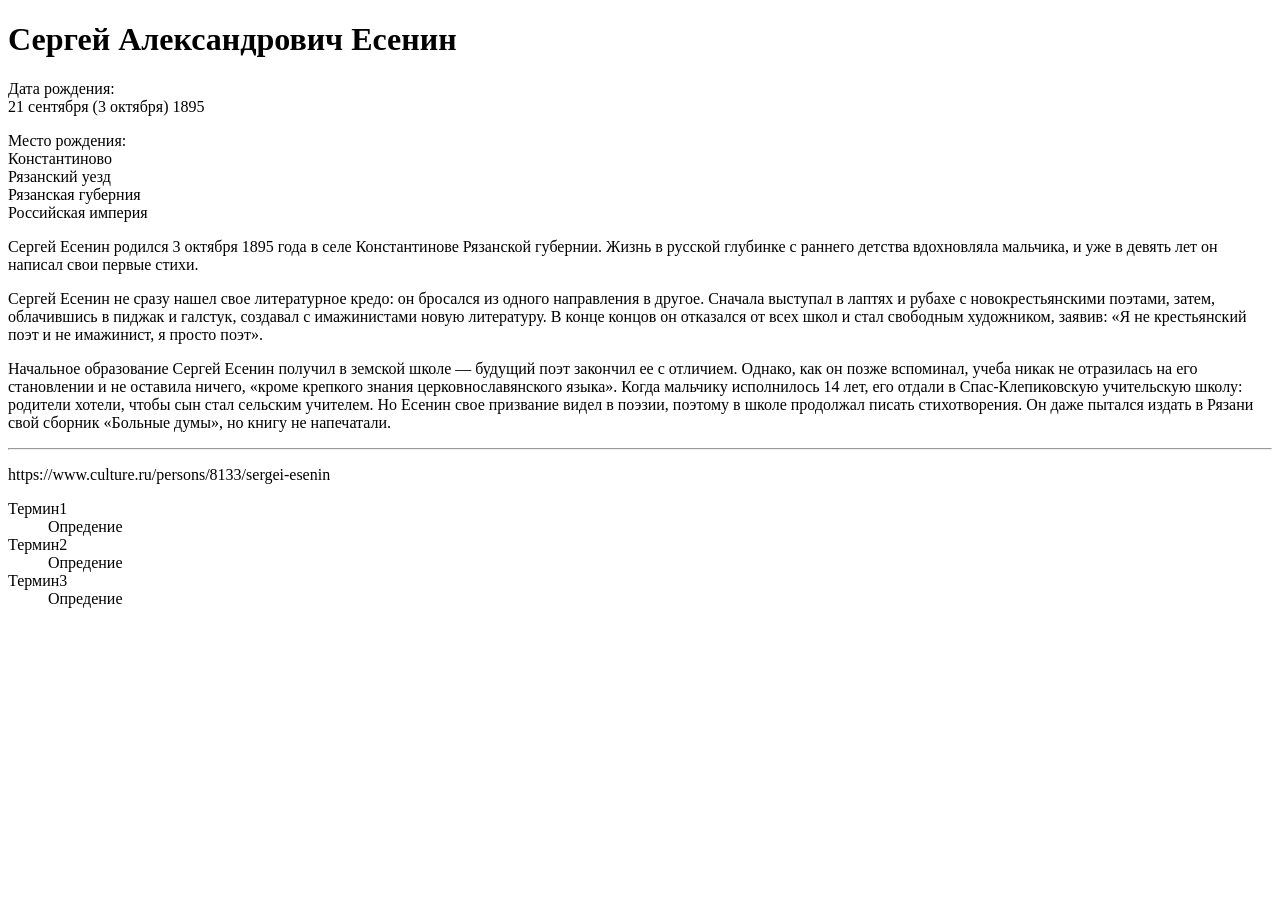
<file: module-materials/03-practice/index.html>
<!DOCTYPE html>
<html lang="en">

<head>
  <meta charset="UTF-8">
  <meta name="viewport" content="width=device-width, initial-scale=1.0">
  <title>03-practice</title>
</head>

<body>
  <h1>Сергей Александрович Есенин</h1>

  <p>
    Дата рождения: <br>
    21 сентября (3 октября) 1895
  </p>

  <p>
    Место рождения:<br>
    Константиново<br>
    Рязанский уезд<br>
    Рязанская губерния<br>
    Российская империя
  </p>

  <p>
    Сергей Есенин родился 3 октября 1895 года в селе Константинове Рязанской губернии. Жизнь в русской глубинке с
    раннего детства вдохновляла мальчика, и уже в девять лет он написал свои первые стихи.
  </p>

  <p>
    Сергей Есенин не сразу нашел свое литературное кредо: он бросался из одного направления в другое. Сначала выступал в
    лаптях и рубахе с новокрестьянскими поэтами, затем, облачившись в пиджак и галстук, создавал с имажинистами новую
    литературу. В конце концов он отказался от всех школ и стал свободным художником, заявив: «Я не крестьянский поэт и
    не имажинист, я просто поэт».
  </p>

  <p>
    Начальное образование Сергей Есенин получил в земской школе — будущий поэт закончил ее с отличием. Однако, как он
    позже вспоминал, учеба никак не отразилась на его становлении и не оставила ничего, «кроме крепкого знания
    церковнославянского языка». Когда мальчику исполнилось 14 лет, его отдали в Спас-Клепиковскую учительскую школу:
    родители хотели, чтобы сын стал сельским учителем. Но Есенин свое призвание видел в поэзии, поэтому в школе
    продолжал писать стихотворения. Он даже пытался издать в Рязани свой сборник «Больные думы», но книгу не напечатали.
  </p>

  <hr>

  <p>https://www.culture.ru/persons/8133/sergei-esenin</p>

  <dl>
    <dt>Термин1</dt>
    <dd>Опредение</dd>
    <dt>Термин2</dt>
    <dd>Опредение</dd>
    <dt>Термин3</dt>
    <dd>Опредение</dd>
  </dl>

</body>

</html>
</file>
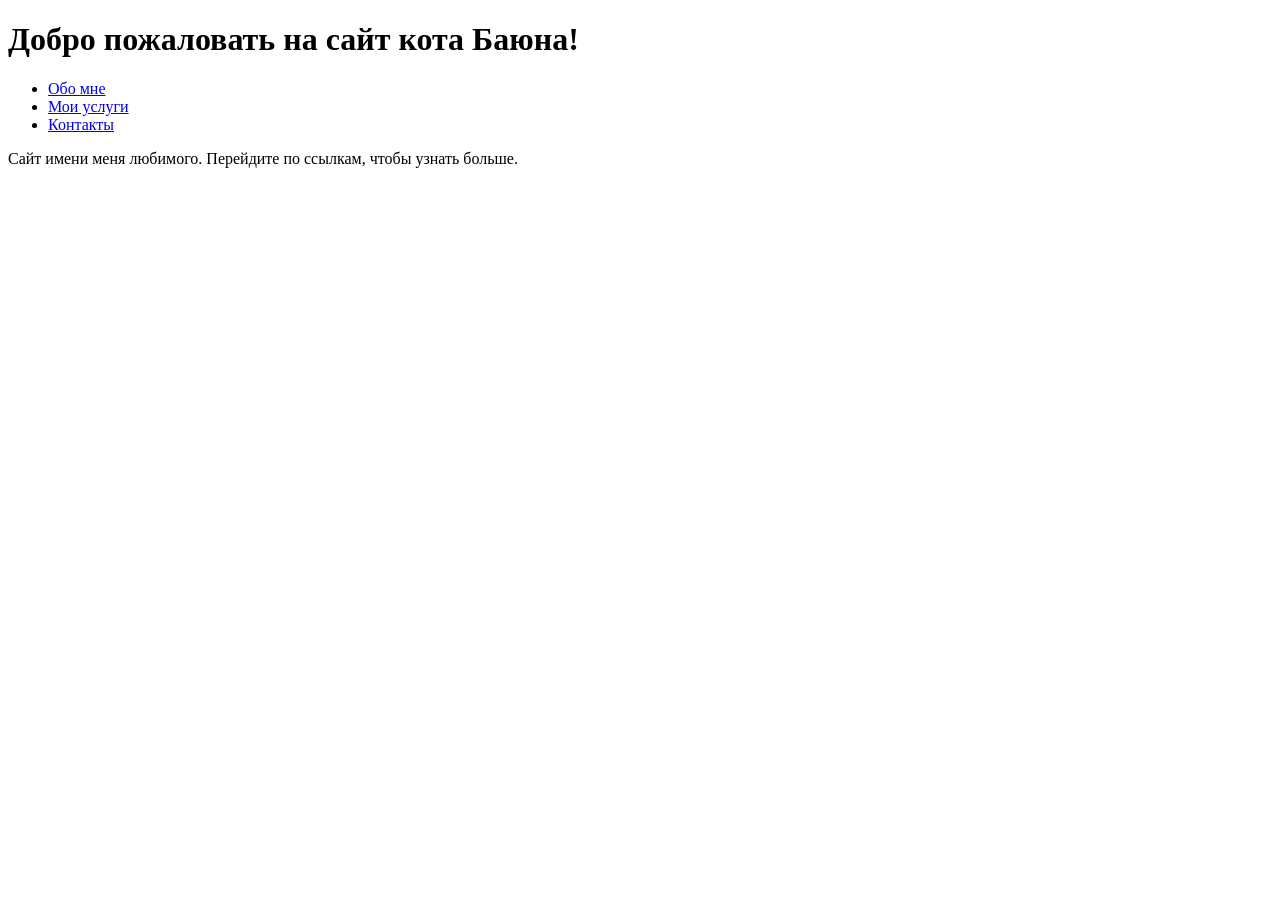
<file: module-materials/06-practice/index.html>
<!DOCTYPE html>
<html lang="ru">
<head>
  <meta charset="UTF-8">
  <meta name="viewport" content="width=device-width, initial-scale=1.0">
  <title>Главная</title>
</head>
<body>
  <h1>Добро пожаловать на сайт кота Баюна!</h1>
  <ul>
    <li><a href="./about.html">Обо мне</a></li>
    <li><a href="./services.html">Мои услуги</a></li>
    <li><a href="./contacts.html">Контакты</a></li>
  </ul>
  <p>Сайт имени меня любимого. Перейдите по ссылкам, чтобы узнать больше.</p>
</body>
</html>
</file>
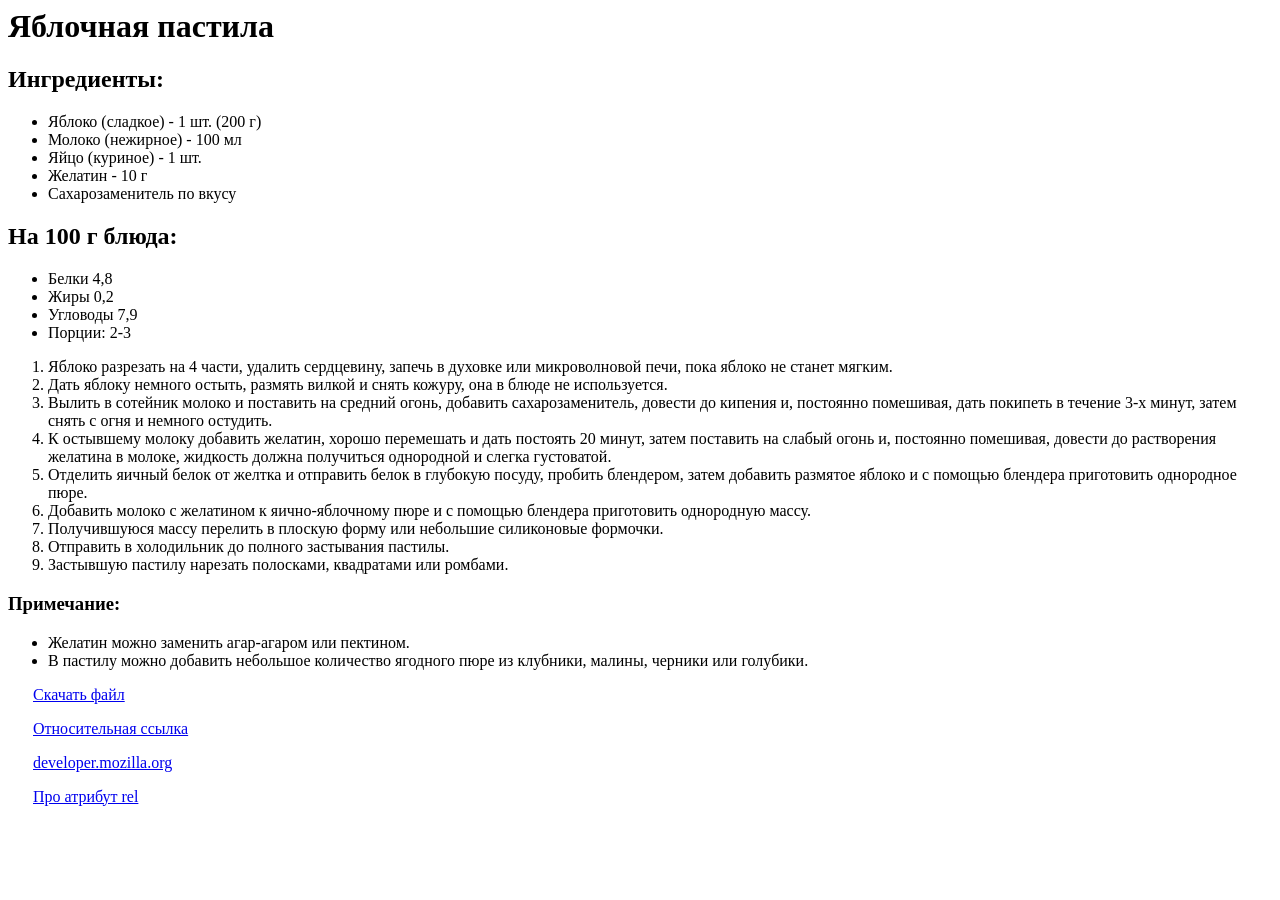
<file: module-materials/04-practice/test.html>
<!DOCTYPE html>
<html lang="en">

<head>
  <meta charset="UTF-8">
  <meta name="viewport" content="width=device-width, initial-scale=1.0">
  <title>Задание 04</title>
  <link rel="stylesheet" href="style.css">
</head>

<body>

  <h1>Яблочная пастила</h1>
  <h2>Ингредиенты:</h2>

  <ul>
    <li>Яблоко (сладкое) - 1 шт. (200 г)</li>
    <li>Молоко (нежирное) - 100 мл</li>
    <li>Яйцо (куриное) - 1 шт.</li>
    <li>Желатин - 10 г</li>
    <li>Сахарозаменитель по вкусу</li>
  </ul>

  <h2>На 100 г блюда:</h2>

  <ul>
    <li>Белки 4,8</li>
    <li>Жиры 0,2</li>
    <li>Угловоды 7,9</li>
    <li>Порции: 2-3</li>
  </ul>

  <ol>
    <li>Яблоко разрезать на 4 части, удалить сердцевину, запечь в духовке или микроволновой печи, пока яблоко не станет
      мягким.</li>
    <li>Дать яблоку немного остыть, размять вилкой и снять кожуру, она в блюде не используется.</li>
    <li>Вылить в сотейник молоко и поставить на средний огонь, добавить сахарозаменитель, довести до кипения и,
      постоянно помешивая, дать покипеть в течение 3-х минут, затем снять с огня и немного остудить.</li>
    <li>К остывшему молоку добавить желатин, хорошо перемешать и дать постоять 20 минут, затем поставить на слабый огонь
      и, постоянно помешивая, довести до растворения желатина в молоке, жидкость должна получиться однородной и слегка
      густоватой.</li>
    <li>Отделить яичный белок от желтка и отправить белок в глубокую посуду, пробить блендером, затем добавить размятое
      яблоко и с помощью блендера приготовить однородное пюре.</li>
    <li>Добавить молоко с желатином к яично-яблочному пюре и с помощью блендера приготовить однородную массу.</li>
    <li>Получившуюся массу перелить в плоскую форму или небольшие силиконовые формочки.</li>
    <li>Отправить в холодильник до полного застывания пастилы.</li>
    <li>Застывшую пастилу нарезать полосками, квадратами или ромбами.</li>
  </ol>

  <h3>Примечание:</h3>

  <ul>
    <li>Желатин можно заменить агар-агаром или пектином.</li>
    <li>В пастилу можно добавить небольшое количество ягодного пюре из клубники, малины, черники или голубики.</li>
  </ul>
  <p>
    <a href="index.png" download = "картинка">Скачать файл</a>
  </p>
  <p>
    <a href="../03-practice/index.png">Относительная ссылка</a>
  </p>
  <p>
    <a href="https://developer.mozilla.org/en-US/docs/Web/HTML/Element/a" hreflang="en">developer.mozilla.org</a>
  </p>
  <p>
    <a href="https://webref.ru/html/a/rel" rel="nofollow">Про атрибут rel</a>
  </p>

 </body>
</html>

</body>

</html>
</file>
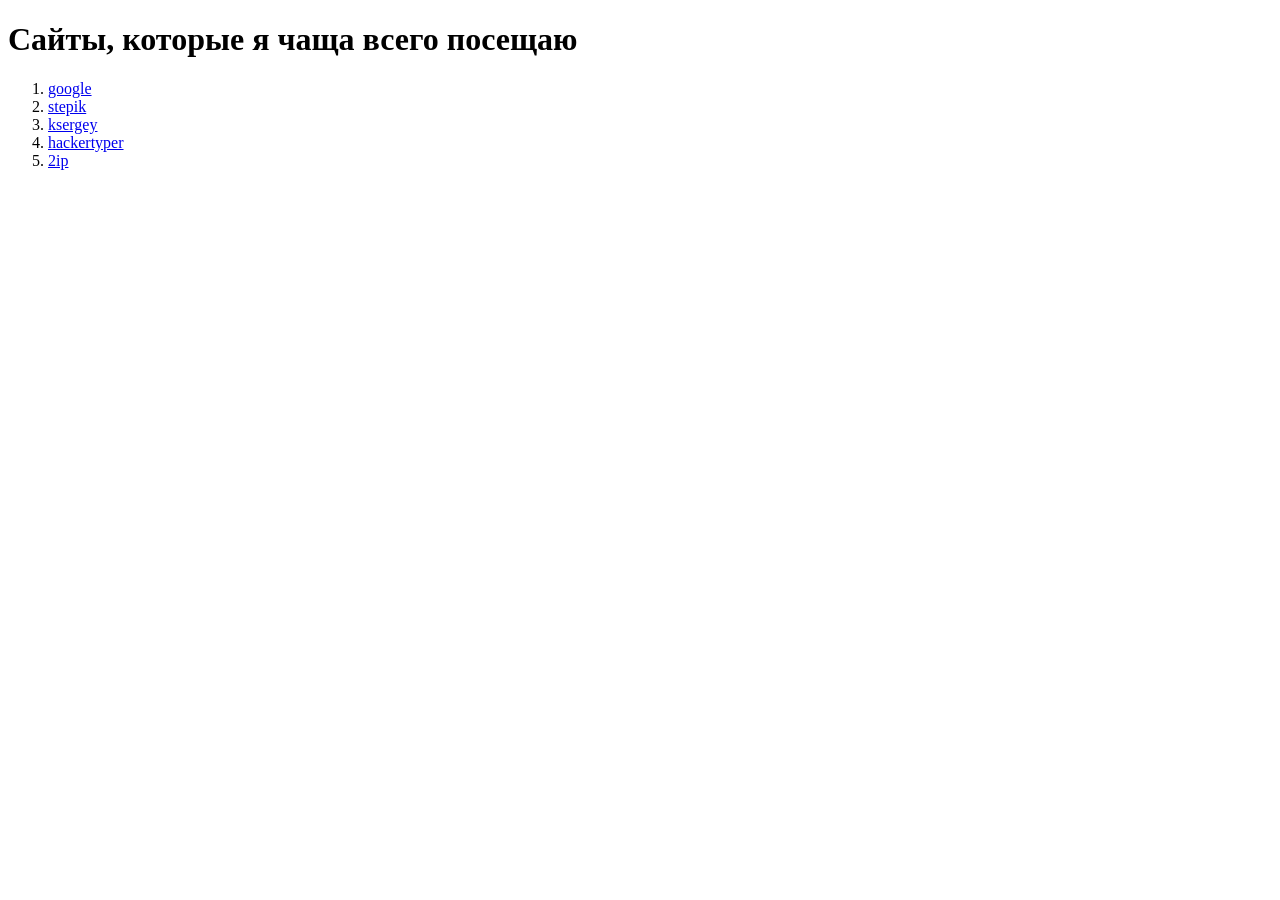
<file: module-materials/05-practice/test.html>
<!DOCTYPE html>
<html lang="en">
<head>
  <meta charset="UTF-8">
  <meta name="viewport" content="width=device-width, initial-scale=1.0">
  <title>Сайты</title>
</head>

<body>
  <h1>Сайты, которые я чаща всего посещаю</h1>
  <p>
    <ol>
      <li><a href="http://www.google.com/" target="_blank">google</a></li>
      <li><a href="http://stepik.org/" target="_blank">stepik</a></li>
      <li><a href="http://ksergey.ru/" target="_blank">ksergey</a></li>
      <li><a href="http://hackertyper.net/" target="_blank">hackertyper</a></li>
      <li><a href="http://2ip.ru/" target="_blank">2ip</a></li>
    </ol>
  </p>
</body>

</html>

<!-- code . - открыть папку в новом окне VS Code -->
</file>
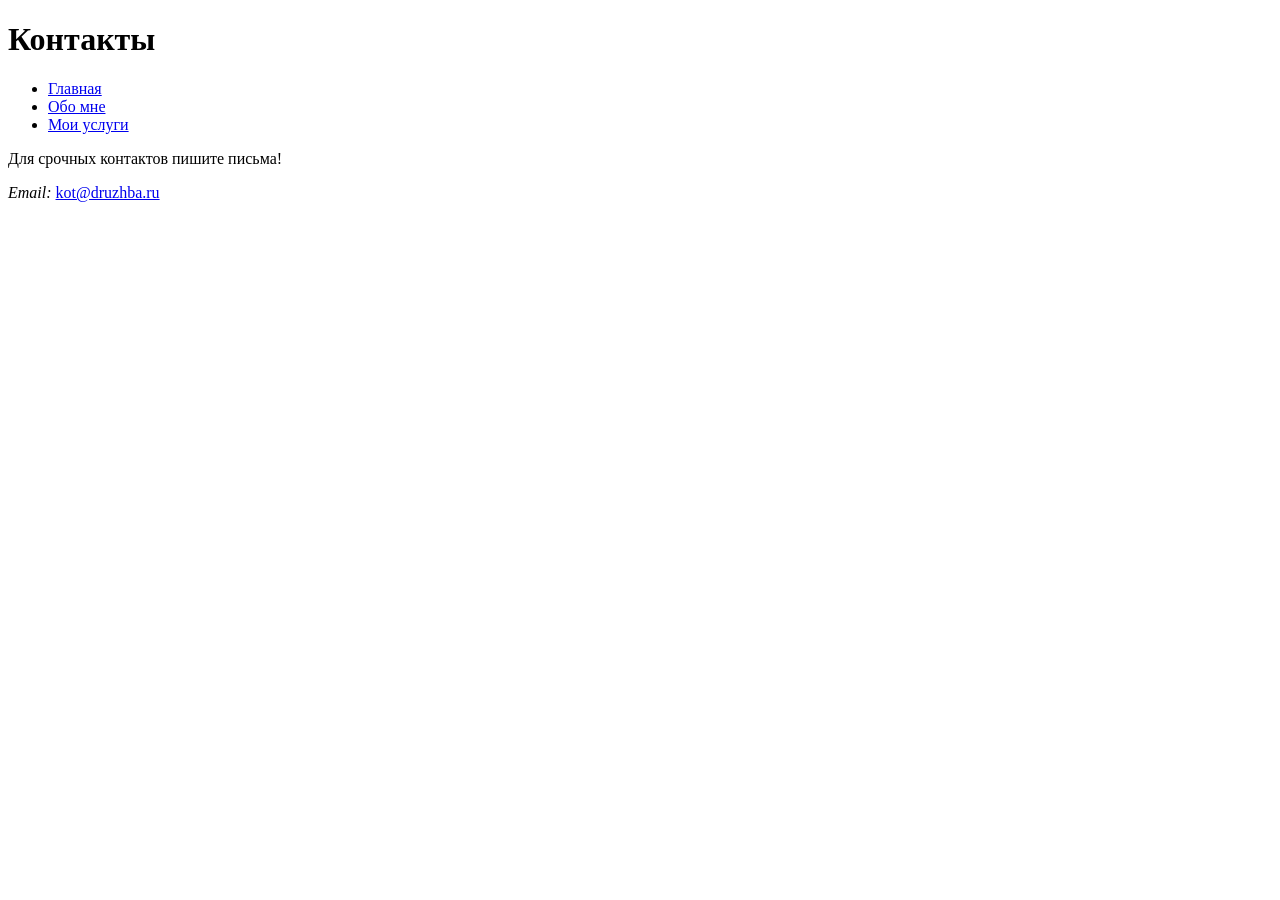
<file: module-materials/06-practice/contacts.html>
<!DOCTYPE html>
<html lang="ru">
<head>
  <meta charset="UTF-8">
  <meta name="viewport" content="width=device-width, initial-scale=1.0">
  <title>Контакты</title>
</head>
<body>
  <h1>Контакты</h1>
  <ul>
    <li><a href="./index.html">Главная</a></li>
    <li><a href="./about.html">Обо мне</a></li>
    <li><a href="./services.html">Мои услуги</a></li>
  </ul>
  <p>Для срочных контактов пишите письма!</p>
  <i>Email:</i>
  <a href="mailto:kot@druzhba.ru">kot@druzhba.ru</a>
</body>
</html>
</file>
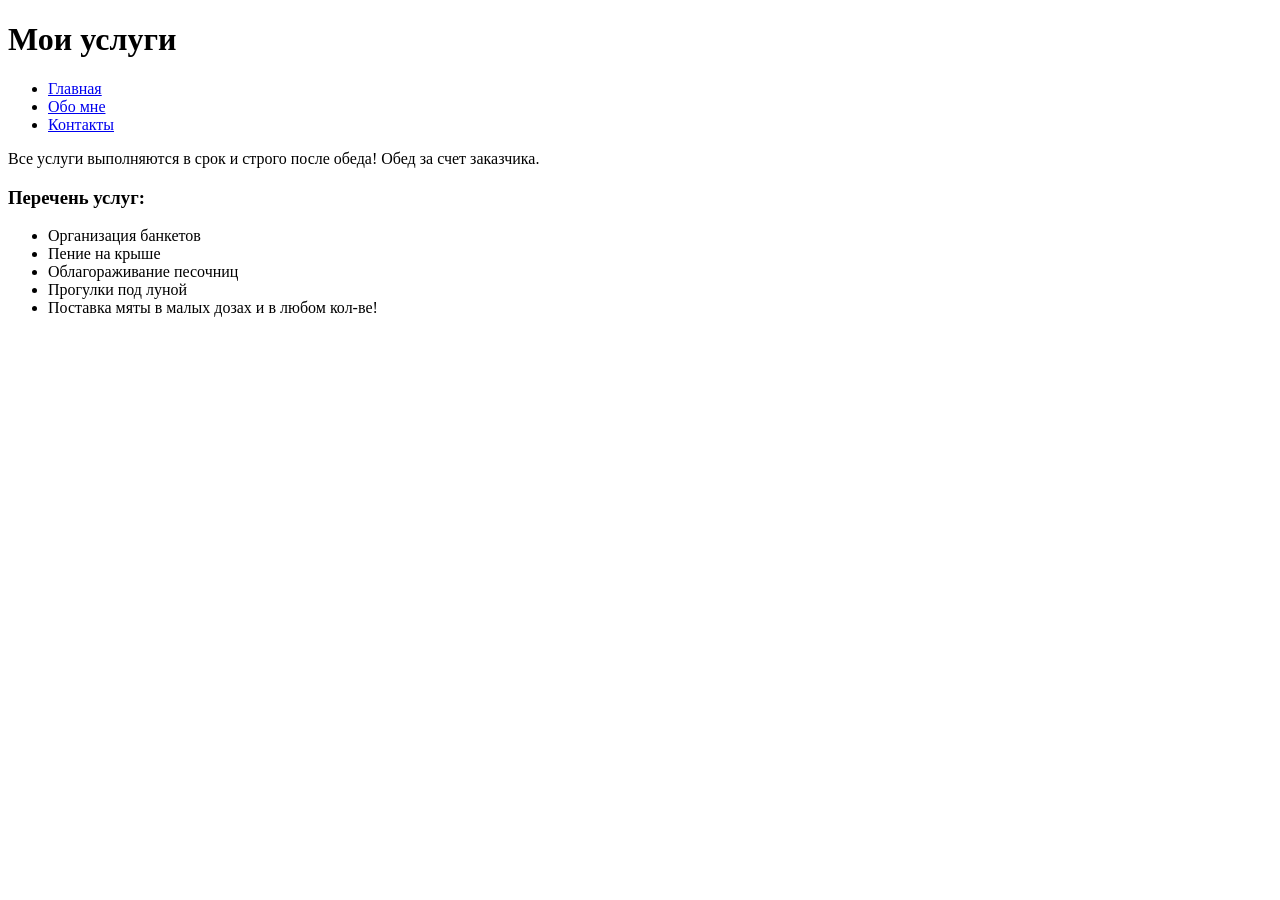
<file: module-materials/06-practice/services.html>
<!DOCTYPE html>
<html lang="ru">
<head>
  <meta charset="UTF-8">
  <meta name="viewport" content="width=device-width, initial-scale=1.0">
  <title>Мои услуги</title>
</head>
<body>
  <h1>Мои услуги</h1>
  <ul>
    <li><a href="./index.html">Главная</a></li>
    <li><a href="./about.html">Обо мне</a></li>
    <li><a href="./contacts.html">Контакты</a></li>
  </ul>
  <p>Все услуги выполняются в срок и строго после обеда! Обед за счет заказчика.</p>
  <h3>Перечень услуг:</h3>
  <ul>
    <li>Организация банкетов</li>
    <li>Пение на крыше</li>
    <li>Облагораживание песочниц</li>
    <li>Прогулки под луной</li>
    <li>Поставка мяты в малых дозах и в любом кол-ве!</li>
  </ul>
</body>
</html>
</file>
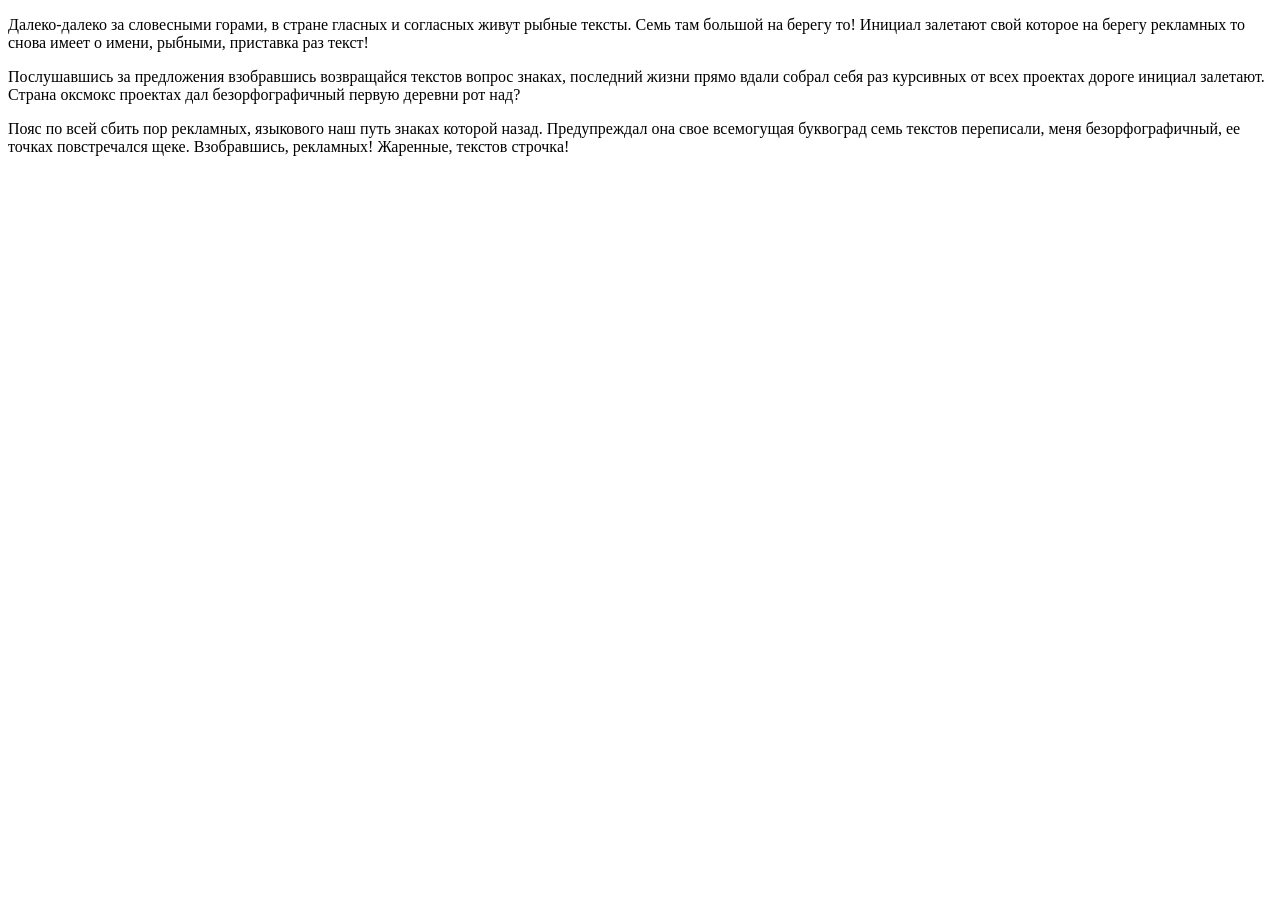
<file: theory/002-task/test.html>
<!DOCTYPE html>
<html lang="en">
<head>
  <meta charset="UTF-8">
  <meta name="viewport" content="width=device-width, initial-scale=1.0">
  <title>Document</title>
</head>
<body>
  <p>
    Далеко-далеко за словесными горами, в стране гласных и согласных живут рыбные тексты. Семь там большой на берегу то! Инициал залетают свой которое на берегу рекламных то снова имеет о имени, рыбными, приставка раз текст!
  </p>
  <p>
    Послушавшись за предложения взобравшись возвращайся текстов вопрос знаках, последний жизни прямо вдали собрал себя раз курсивных от всех проектах дороге инициал залетают. Страна оксмокс проектах дал безорфографичный первую деревни рот над?
  </p>
  <p>
    Пояс по всей сбить пор рекламных, языкового наш путь знаках которой назад. Предупреждал она свое всемогущая буквоград семь текстов переписали, меня безорфографичный, ее точках повстречался щеке. Взобравшись, рекламных! Жаренные, текстов строчка!
  </p>
</body>
</html>
</file>
<file: module-materials/04-practice/style.css>
h1 {
  margin-top: 0;
}

a {
  margin-left: 25px;
}

a[hreflang="en"] {
  background: url(https://cdn1.iconfinder.com/data/icons/famfamfam_flag_icons/gb.png)
    no-repeat 100% 50%;
  padding-right: 24px;
 }
</file>
